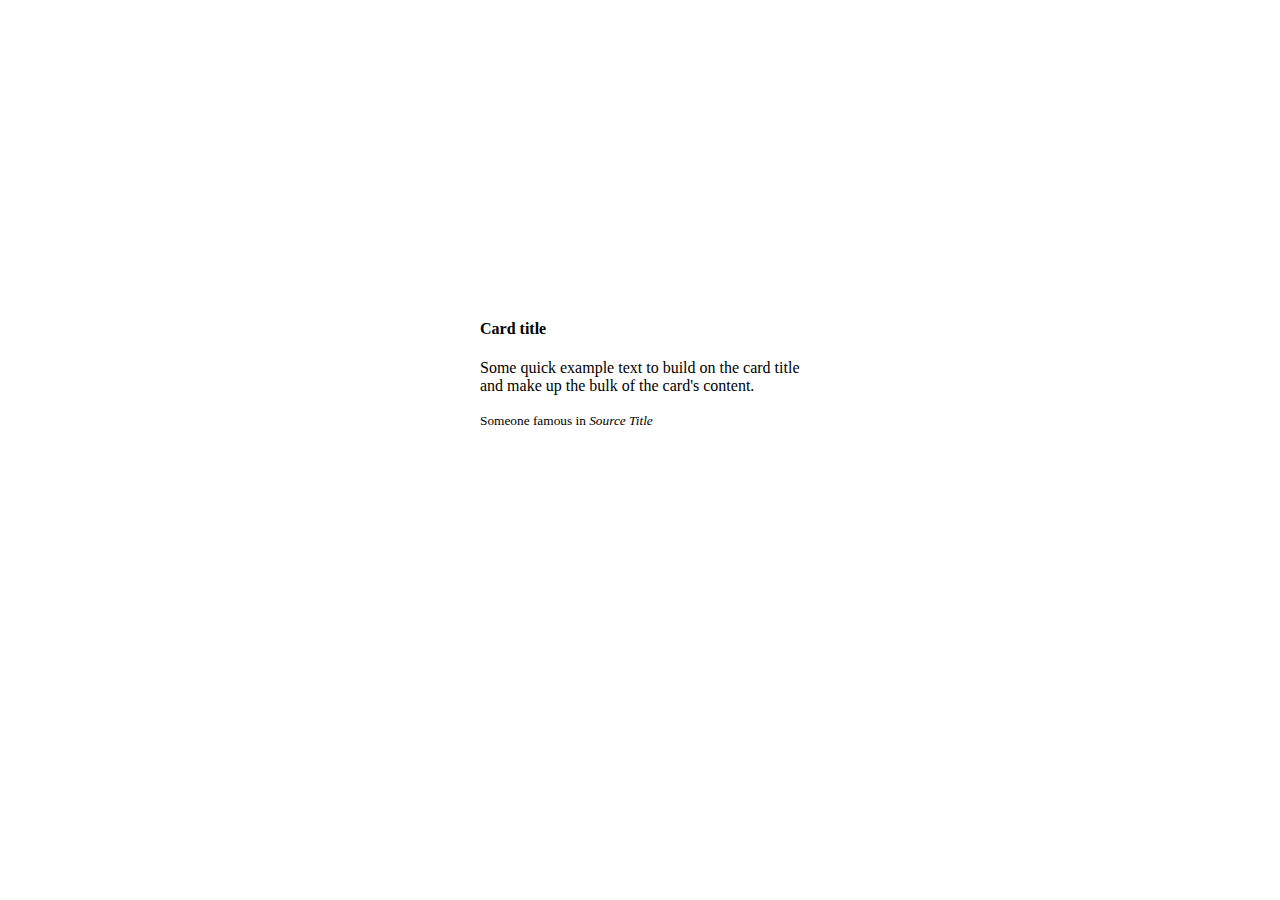
<file: index.html>
<!DOCTYPE html>
<html>
	<head>
		<title>RealTimePush</title>
		<script src="./stomp.js" type="text/javascript" charset="utf-8"></script>
		<script type="text/javascript">
			window.onload = function(){
				init();
			}

			function init(header) {
			   var url = "ws://localhost:61614";
			   const ws = new WebSocket(url,'stomp');
			   ws.onopen = function(){
			   	ws.send("CONNECT\nlogin:'admin'\n\npasscode:'admin'\n\n\0");
  				ws.send("SUBSCRIBE\ndestination:sample.quequ.jstest\n\nack:auto\n\n\0");
 					//ws.send('DISCONNECT\n\n\0');
			   }
			   ws.onmessage = function(message){
			   	console.log(message);
			   	if (message.data.startsWith('MESSAGE'))
    				console.log(message.data);
			   }
			}
		</script>
		<link rel="stylesheet" href="https://maxcdn.bootstrapcdn.com/bootstrap/4.0.0-beta.2/css/bootstrap.min.css" integrity="sha384-PsH8R72JQ3SOdhVi3uxftmaW6Vc51MKb0q5P2rRUpPvrszuE4W1povHYgTpBfshb" crossorigin="anonymous">
	</head>
	<body>
		<div class="card text-center" style="width: 20rem;margin: auto;margin-top: 20rem">
			<div class="card-body">
				<h4 class="card-title">Card title</h4>
				<p class="card-text">Some quick example text to build on the card title and make up the bulk of the card's content.</p>
				<footer class="blockquote-footer">
					<small class="text-muted" id="console-area">
					Someone famous in <cite title="Source Title">Source Title</cite>
					</small>
				</footer>
			</div>
		</div>
	</body>
</html>
</file>
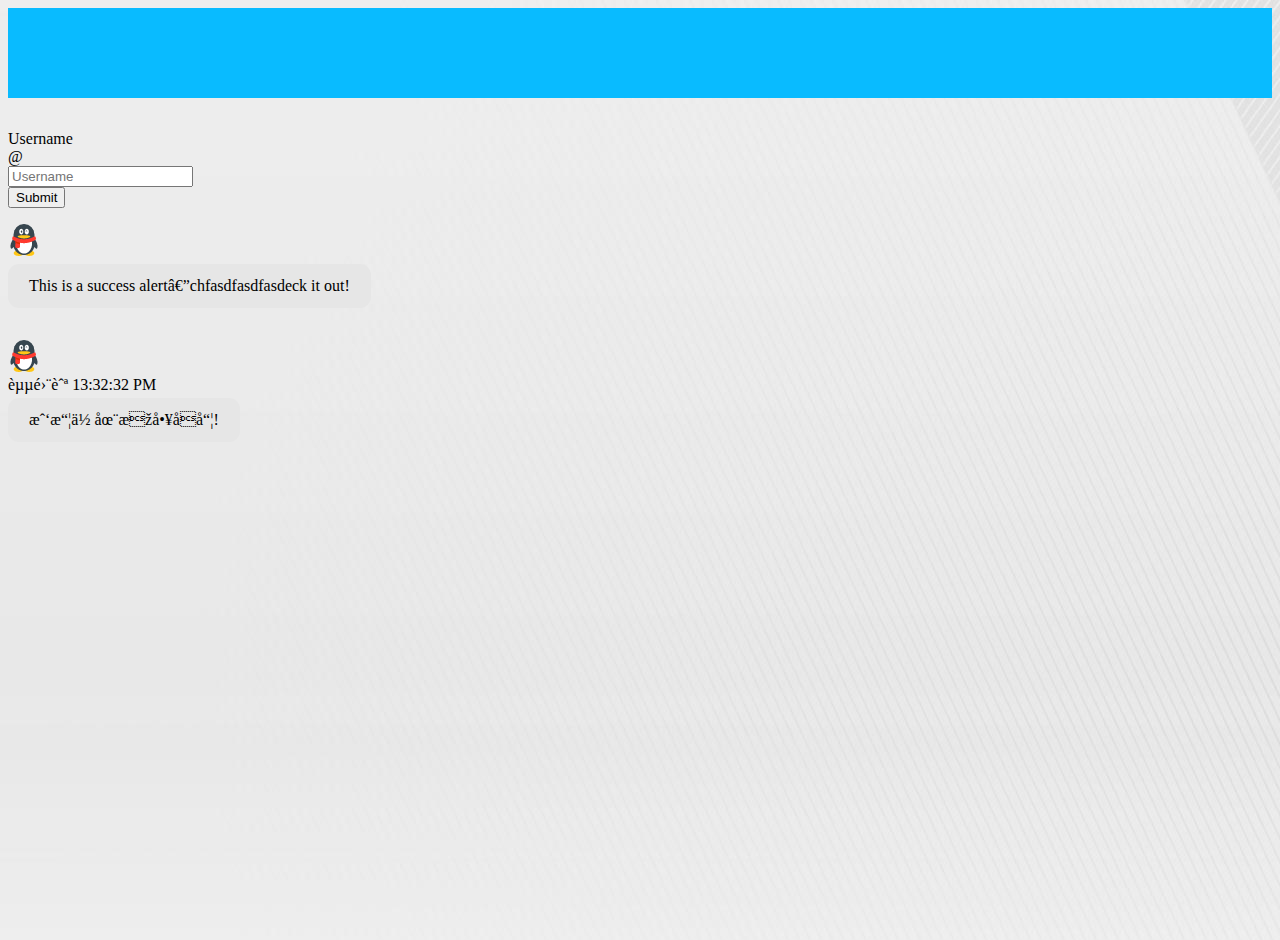
<file: IM.html>
<!DOCTYPE html>
<html>
	<head>
		<title>RealTimePush</title>
		<script src="./stomp.js" type="text/javascript" charset="utf-8"></script>
		<script type="text/javascript" src="./jquery-3.2.1.min.js"></script>
		<script type="text/javascript" src="./im.js"></script>
		<link rel="stylesheet" type="text/css" href="./im.css">
		<link rel="stylesheet" href="https://maxcdn.bootstrapcdn.com/bootstrap/4.0.0-beta.2/css/bootstrap.min.css" integrity="sha384-PsH8R72JQ3SOdhVi3uxftmaW6Vc51MKb0q5P2rRUpPvrszuE4W1povHYgTpBfshb" crossorigin="anonymous">
	</head>
	<body>
		<div class="container-fluid">
			<div class="row im-header" style="height:10%">
			</div>
			<div class="row im-body" style="height:90%">
				<div class="col-sm-2 im-body-left">
					<form>
						<div class="form-group row">
							<label class="sr-only" for="inlineFormInputGroupUsername2">Username</label>
							<div class="input-group mb-2 mr-sm-2 mb-sm-0">
								<div class="input-group-addon form-control-sm">@</div>
								<input type="text" class="form-control form-control-sm" placeholder="Username">
							</div>
						</div>
						<div class="form-group row">
							<button type="button" id="subme" class="btn btn-sm btn-primary">Submit</button>
						</div>
					</form>
				</div>
				<div class="col-sm-5 im-body-center" id="p2p-box">
					<div class="im-body-center-inner" id="p2p">
						<div class="row">
							<div class="col-1">
								<img src="./img/qq-a.png" alt="QQ" class="rounded-circle avatar">
							</div>
							<div class="col-11">
								<div class="im-message">
									<p>This is a success alert—chfasdfasdfasdeck it out!</p>
								</div>
							</div>
						</div>
					</div>
				</div>
				<div class="col-sm-5 im-body-right" id="p2g">
					<div class="row">
						<div class="col-1">
							<img src="./img/qq-a.png" alt="QQ" class="rounded-circle avatar">
						</div>
						<div class="col-11">
							<div>
								<span class="badge badge-light">赵雨航 13:32:32 PM</span>
							</div>
							<div class="im-message">
								<p>我擦你在搞啥子哦!</p>
							</div>
						</div>
					</div>
				</div>
			</div>
		</div>
	</body>
</html>
</file>
<file: im.css>
html, body {
	height: 100%;
}

body {
	background-image: url('./img/tim_bg_1.jpg');
}

.container-fluid {
	height: 100%;
}

.im-header {
	background-color: #09bbff;
}

.im-body {
	padding-top: 2rem;
}

.im-message {
	/*background-color: #0aacea;*/
	background-color: #e6e6e6;
	position: relative;
	padding: .75rem 1.25rem;
	margin:.25rem 0 0 0;
	margin-bottom: 1rem;
	border: 1px solid transparent;
	border-radius: .7rem;
	display: inline-block
}

.im-body-center-inner {
	width: 100%;
	height: 100%;
}
.im-body-center{
	overflow:auto;
	overflow-style:marquee,panner;
}

p {
	display: inline;
}

.avatar {
	padding-top: 1rem;
}
</file>
